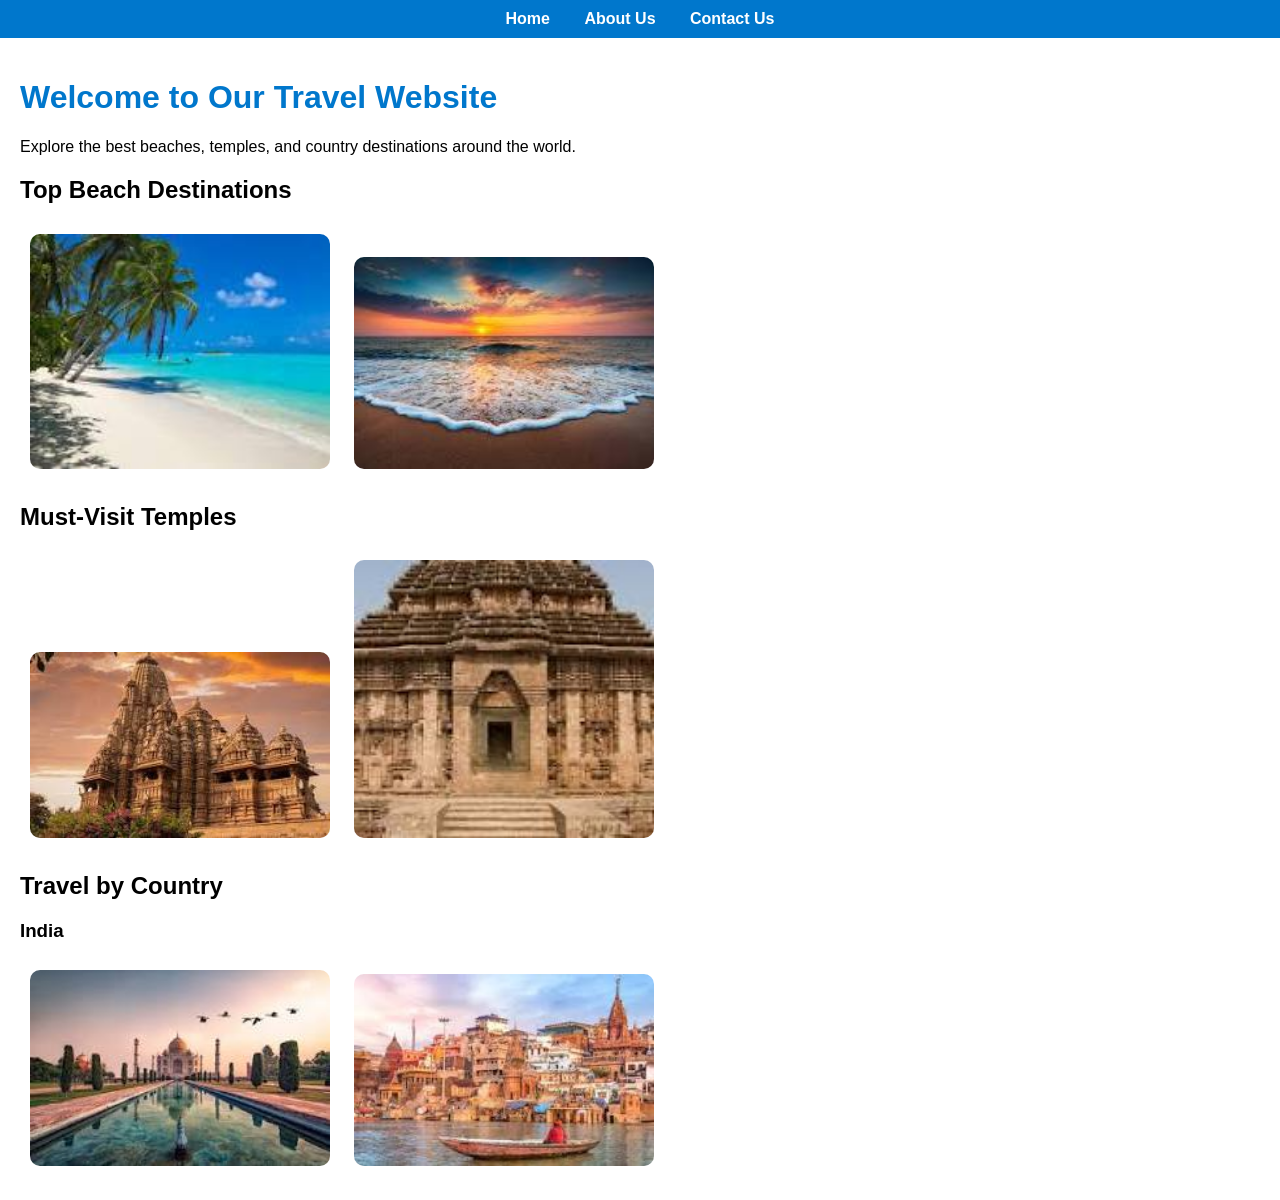
<file: index.html>
<!DOCTYPE html>
<html lang="en">
<head>
  <meta charset="UTF-8" />
  <title>Home - Travel Website</title>
  <link rel="stylesheet" href="style.css" />
</head>
<body>
  <nav>
    <a href="index.html">Home</a>
    <a href="about.html">About Us</a>
    <a href="contact.html">Contact Us</a>
  </nav>

  <div class="container">
    <h1>Welcome to Our Travel Website</h1>
    <p>Explore the best beaches, temples, and country destinations around the world.</p>

    <h2>Top Beach Destinations</h2>
    <img src="beach1.jpg" alt="Beach 1" />
    <img src="beach4.jpg" alt="Beach 2" />

    <h2>Must-Visit Temples</h2>
    <img src="temple1.jpg" alt="Temple 1" />
    <img src="temple3.jpg" alt="Temple 2" />

    <h2>Travel by Country</h2>
    <h3>India</h3>
    <img src="india1.jpg" alt="India Spot 1" />
    <img src="india2.jpg" alt="India Spot 2" />
  </div>
</body>
</html>
</file>
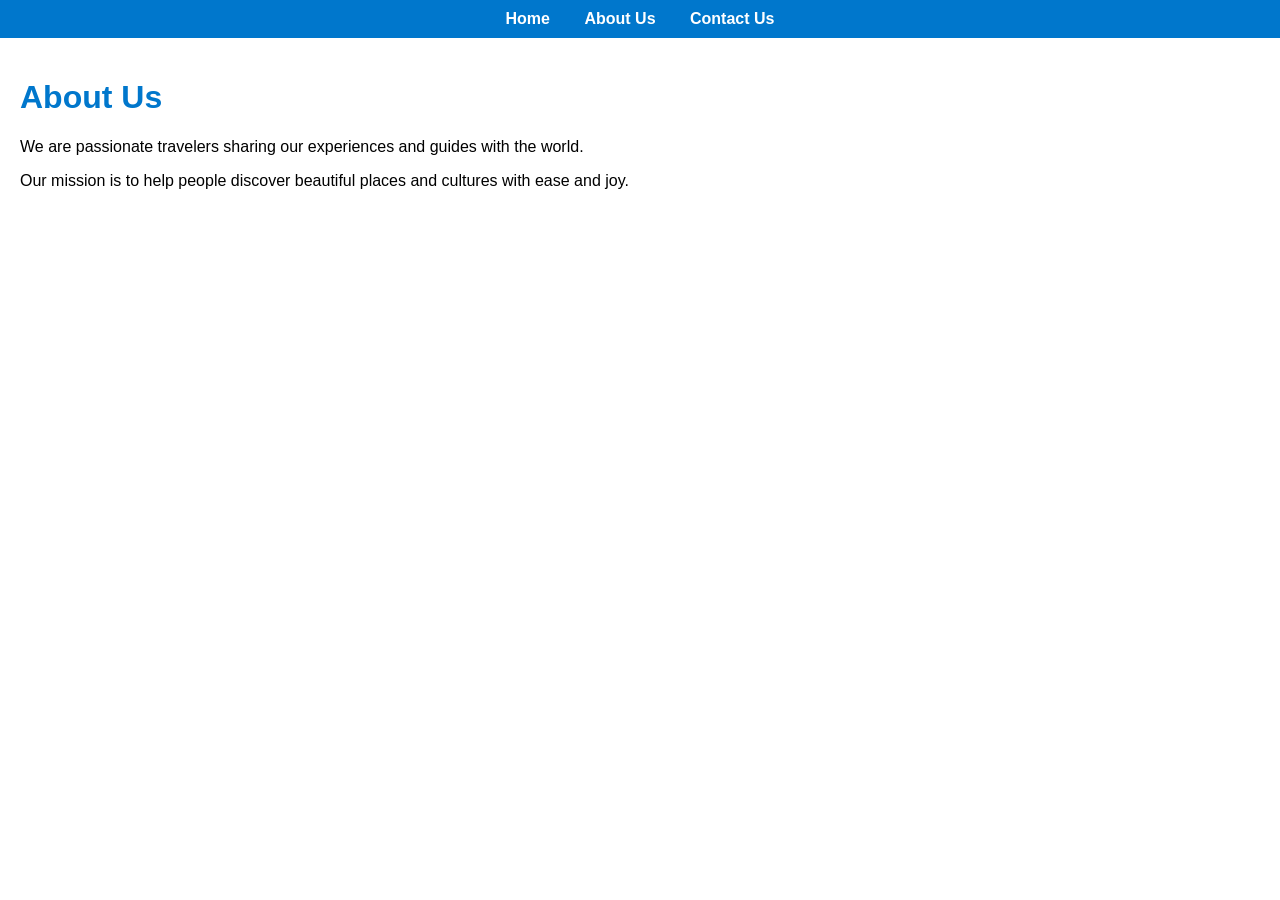
<file: about.html>
<!DOCTYPE html>
<html lang="en">
<head>
  <meta charset="UTF-8" />
  <title>About Us</title>
  <link rel="stylesheet" href="style.css" />
</head>
<body>
  <nav>
    <a href="index.html">Home</a>
    <a href="about.html">About Us</a>
    <a href="contact.html">Contact Us</a>
  </nav>

  <div class="container">
    <h1>About Us</h1>
    <p>We are passionate travelers sharing our experiences and guides with the world.</p>
    <p>Our mission is to help people discover beautiful places and cultures with ease and joy.</p>
  </div>
</body>
</html>
</file>
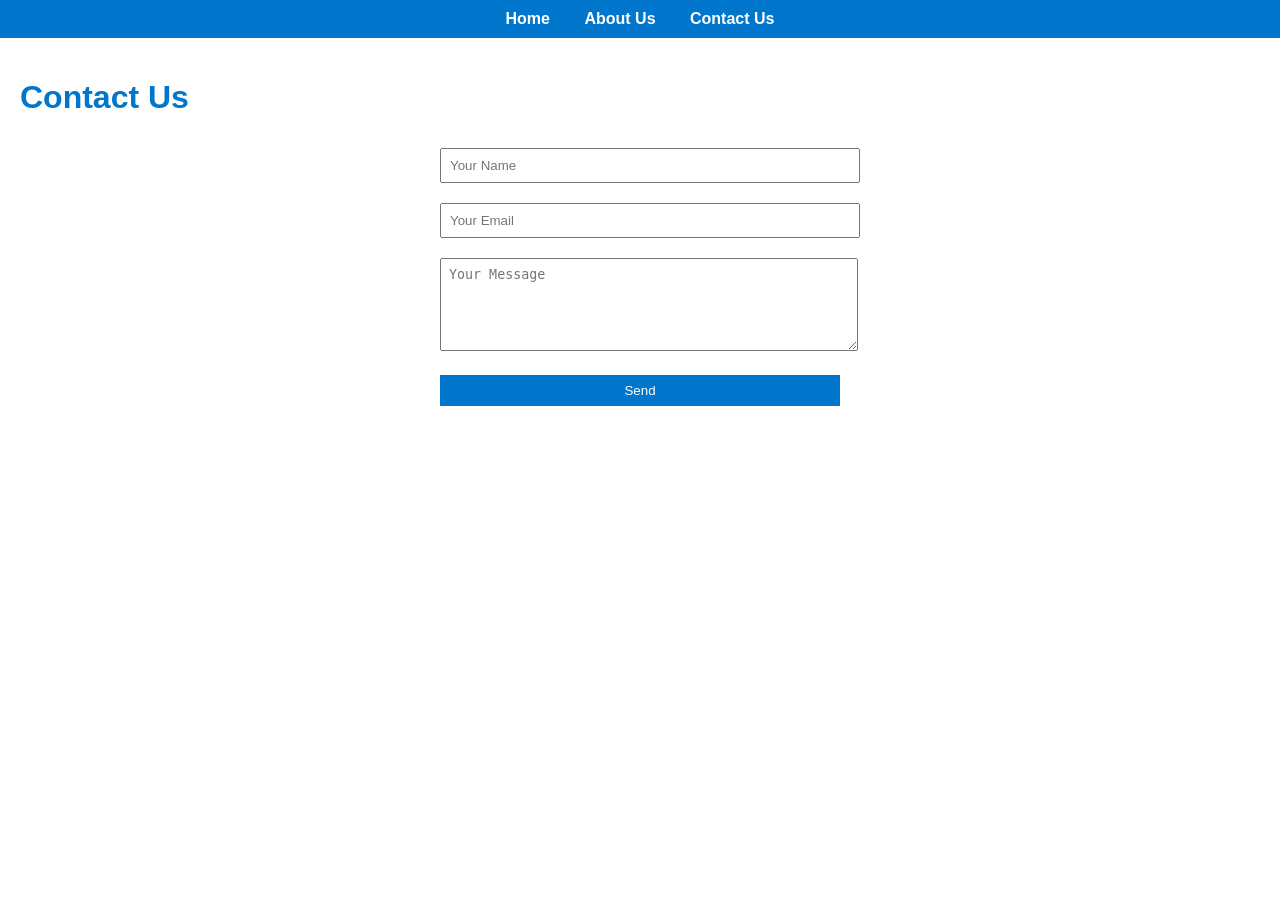
<file: contact.html>
<!DOCTYPE html>
<html lang="en">
<head>
  <meta charset="UTF-8" />
  <title>Contact Us</title>
  <link rel="stylesheet" href="style.css" />
</head>
<body>
  <nav>
    <a href="index.html">Home</a>
    <a href="about.html">About Us</a>
    <a href="contact.html">Contact Us</a>
  </nav>

  <div class="container">
    <h1>Contact Us</h1>
    <form id="contactForm">
      <input type="text" name="name" placeholder="Your Name" required />
      <input type="email" name="email" placeholder="Your Email" required />
      <textarea name="message" rows="5" placeholder="Your Message" required></textarea>
      <button type="submit">Send</button>
    </form>
  </div>

  <script src="script.js"></script>
</body>
</html>
</file>
<file: style.css>
body {
    font-family: Arial, sans-serif;
    margin: 0;
    padding: 0;
  }
  nav {
    background-color: #0077cc;
    padding: 10px;
    text-align: center;
  }
  nav a {
    color: white;
    text-decoration: none;
    margin: 0 15px;
    font-weight: bold;
  }
  nav a:hover {
    text-decoration: underline;
  }
  .container {
    padding: 20px;
  }
  h1 {
    color: #0077cc;
  }
  img {
    width: 300px;
    margin: 10px;
    border-radius: 10px;
  }
  form {
    max-width: 400px;
    margin: auto;
  }
  form input, form textarea, form button {
    width: 100%;
    margin: 10px 0;
    padding: 8px;
  }
  form button {
    background-color: #0077cc;
    color: white;
    border: none;
  }
</file>
